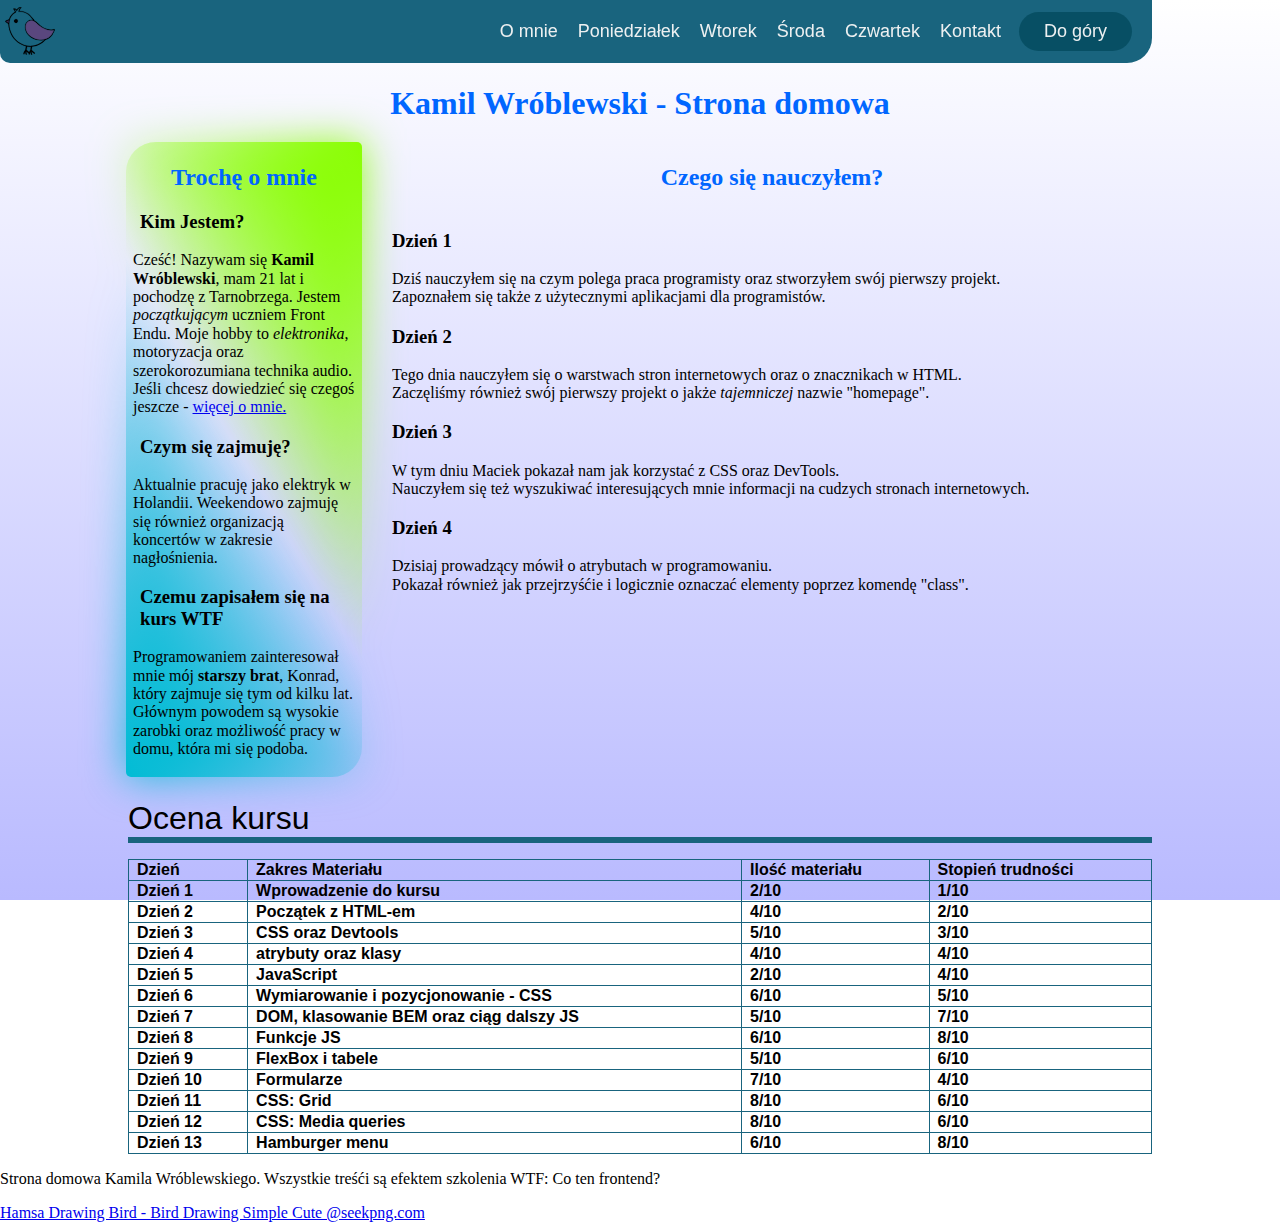
<file: index.html>
<!DOCTYPE html>
<html lang="pl">

<head>
  <meta charset="UTF-8" />
  <meta name="viewport" content="width=device-width, initial-scale=1.0" />
  <meta http-equiv="X-UA-Compatible" content="ie=edge" />
  <title>homepage</title>
  <meta name="description" content="Description" />



  <link rel="manifest" href="manifest.json" />
  <meta name="apple-mobile-web-app-capable" content="yes" />
  <link rel="apple-touch-icon" sizes="192x192" href="assets/pwa/icons/icon-192x192.png" />

  <link rel="icon" type="image/png" href="assets/pwa/icons/icon-192x192.png" />

  <link rel="stylesheet" href="css/main.css" />
</head>

<body>
  <header class=navBar>
    <a class="navBar__logo" href="index.html">
      <img class="navBar__logo--image" src="assets/img/LOGO.svg" alt="logo">
    </a>
    <nav>
      <button class="navBar__button navBar__button--menu menu__button--js">
        MENU
      </button>
      <ul class="navBar__links navBar__links--js">
        <li><a class="navBar__links--index" href="index.html">Strona główna</a></li>
        <li><a href="podstrona.html">O mnie</a></li>
        <li><a href="day1.html">Poniedziałek</a></li>
        <li><a href="day2.html">Wtorek</a></li>
        <li><a href="day3.html">Środa</a></li>
        <li><a href="day4.html">Czwartek</a></li>
        <li><a href="Contact.html">Kontakt</a></li>
      </ul>
    </nav>
    <button class="navBar__button navBar__button--up upButton__js">Do góry</button>
  </header>

  <main>

    <h1 class="heading">
      Kamil Wróblewski - Strona domowa
    </h1>

    <dev class="indexGrid">
      <section class="about">
        <h2 class="about__header about__header--main">
          Trochę o mnie
        </h2>
        <h3 class="about__header about__header--secondary">
          Kim Jestem?
        </h3>
        <p class="about__paragraph">
          Cześć! Nazywam się <strong>Kamil Wróblewski</strong>, mam 21 lat i pochodzę z Tarnobrzega. Jestem
          <i>początkującym</i> uczniem Front Endu. Moje hobby to <em>elektronika</em>, motoryzacja oraz szerokorozumiana
          technika audio. Jeśli chcesz dowiedzieć się czegoś jeszcze - <a href="podstrona.html">więcej o mnie.</a>
        </p>
        <h3 class="about__header about__header--secondary">
          Czym się zajmuję?
        </h3>
        <p class="about__paragraph">
          Aktualnie pracuję jako elektryk w Holandii. Weekendowo zajmuję się również organizacją koncertów w
          zakresie nagłośnienia.
        </p>
        <h3 class="about__header about__header--secondary">
          Czemu zapisałem się na kurs WTF
        </h3>
        <p class="about__paragraph">
          Programowaniem zainteresował mnie mój <B>starszy brat</B>, Konrad, który zajmuje się tym od kilku lat. Głównym
          powodem są wysokie zarobki oraz możliwość pracy w domu, która mi się podoba. <br>
        </p>

      </section>



      <section class="diary">
        <h2 class="diary__header">
          Czego się nauczyłem?
        </h2>
        <section class="diary__section">
          <h3 class="diary__section--header">
            Dzień 1
          </h3>
          <p class="diary__section--paragraph">
            Dziś nauczyłem się na czym polega praca programisty oraz stworzyłem swój pierwszy projekt. <br>
            Zapoznałem się także z użytecznymi aplikacjami dla programistów.
          </p>
          <h3 class="diary__section--header">
            Dzień 2
          </h3>
          <p class="diary__section--paragraph">
            Tego dnia nauczyłem się o warstwach stron internetowych oraz o znacznikach w HTML. <br>
            Zaczęliśmy również swój pierwszy projekt o jakże <em>tajemniczej</em> nazwie "homepage".
          </p>
          <h3 class="diary__section--header">
            Dzień 3
          </h3>
          <p class="diary__section--paragraph">
            W tym dniu Maciek pokazał nam jak korzystać z CSS oraz DevTools. <br>
            Nauczyłem się też wyszukiwać interesujących mnie informacji na cudzych stronach internetowych.
          </p>
          <h3 class="diary__section--header">
            Dzień 4
          </h3>
          <p class="diary__section--paragraph">
            Dzisiaj prowadzący mówił o atrybutach w programowaniu. <br>
            Pokazał również jak przejrzyśćie i logicznie oznaczać elementy poprzez komendę "class".
          </p>
          <h3 class="diary__section--header">
            Dzień 5
          </h3>
          <p class="diary__section--paragraph">
            W tej części kursu zostaliśmy wprowadzeni do języka "JavaScript". Poznaliśmy podstawowe komendy oraz ich
            działanie. <br>
            Dowiedzieliśmy się również jak działa Terminal.
          </p>
          <h3 class="diary__section--header">
            Dzień 6
          </h3>
          <p class="diary__section--paragraph">
            Dzisiaj kontynuowaliśmy naukę komend CSS. Mówiliśmy o rodzajach pojemników oraz ich wymiarowaniu i
            pozycjonowaniu.
          </p>
          <h3 class="diary__section--header">
            Dzień 7
          </h3>
          <p class="diary__section--paragraph">
            W dzisiejszej lekcji nauczyliśmy się co to jest DOM, jak nazywać klasy przy użyciu BEM oraz jak wpływać
            JavaScriptem na treść na stronie.
          </p>
          <h3 class="diary__section--header">
            Dzień 8
          </h3>
          <p class="diary__section--paragraph">
            W tej części kursu zaczęliśmy poważniejszą pracę z JS-em. Napisaliśmy swoje pierwsze funkcje oraz
            podglądaliśmy jak mogą wpływać na DOM.
          </p>
          <h3 class="diary__section--header">
            Dzień 9
          </h3>
          <p class="diary__section--paragraph">
            Dziś ogarnialiśmy co to flexbox oraz jak pisać tabele.
          </p>
          <h3 class="diary__section--header">
            Dzień 10
          </h3>
          <p class="diary__section--paragraph">
            Nauczyliśmy się dziś jak budować formularze.
          </p>
          <h3 class="diary__section--header">
            Dzień 11
          </h3>
          <p class="diary__section--paragraph">
            Tego dnia Maciek pokazał nam jak działa i jak posługiwać się CSS gridem.
          </p>

        </section>
      </section>
    </dev>
    <section class="table">
      <table class="table__section">
        <caption>Ocena kursu</caption>

        <thead>
          <TR>
            <TH>Dzień</TH>
            <TH>Zakres Materiału</TH>
            <TH>Ilość materiału</TH>
            <TH>Stopień trudności</TH>
          </TR>
        </thead>

        <tbody>
          <TR>
            <TH>Dzień 1</TH>
            <TH>Wprowadzenie do kursu</TH>
            <TH>2/10</TH>
            <TH>1/10</TH>
          </TR>

          <TR>
            <TH>Dzień 2</TH>
            <TH>Początek z HTML-em</TH>
            <TH>4/10</TH>
            <TH>2/10</TH>
          </TR>
          <TR>
            <TH>Dzień 3</TH>
            <TH>CSS oraz Devtools</TH>
            <TH>5/10</TH>
            <TH>3/10</TH>
          </TR>
          <TR>
            <TH>Dzień 4</TH>
            <TH>atrybuty oraz klasy</TH>
            <TH>4/10</TH>
            <TH>4/10</TH>
          </TR>
          <TR>
            <TH>Dzień 5</TH>
            <TH>JavaScript</TH>
            <TH>2/10</TH>
            <TH>4/10</TH>
          </TR>
          <TR>
            <TH>Dzień 6</TH>
            <TH>Wymiarowanie i pozycjonowanie - CSS</TH>
            <TH>6/10</TH>
            <TH>5/10</TH>
          </TR>
          <TR>
            <TH>Dzień 7</TH>
            <TH>DOM, klasowanie BEM oraz ciąg dalszy JS</TH>
            <TH>5/10</TH>
            <TH>7/10</TH>
          </TR>
          <TR>
            <TH>Dzień 8</TH>
            <TH>Funkcje JS</TH>
            <TH>6/10</TH>
            <TH>8/10</TH>
          </TR>
          <TR>
            <TH>Dzień 9</TH>
            <TH>FlexBox i tabele</TH>
            <TH>5/10</TH>
            <TH>6/10</TH>
          </TR>
          <TR>
            <TH>Dzień 10</TH>
            <TH>Formularze</TH>
            <TH>7/10</TH>
            <TH>4/10</TH>
          </TR>
          <TR>
            <TH>Dzień 11</TH>
            <TH>CSS: Grid</TH>
            <TH>8/10</TH>
            <TH>6/10</TH>
          </TR>
          <TR>
            <TH>Dzień 12</TH>
            <TH>CSS: Media queries</TH>
            <TH>8/10</TH>
            <TH>6/10</TH>
          </TR>
          <TH>Dzień 13</TH>
          <TH>Hamburger menu</TH>
          <TH>6/10</TH>
          <TH>8/10</TH>
          </TR>
        </tbody>

      </table>
    </section>


    <div class="test__div--js"></div>

  </main>

  <footer class="footer">
    <p>
      Strona domowa Kamila Wróblewskiego. Wszystkie treśći są efektem szkolenia WTF: Co ten frontend?
    </p>
    <a href="https://www.seekpng.com/ipng/u2q8o0u2i1u2o0o0_hamsa-drawing-bird-bird-drawing-simple-cute/" target="_blank">Hamsa Drawing Bird - Bird Drawing Simple Cute @seekpng.com</a>
  </footer>

  <script src="js/main.js"></script>
</body>

</html>
</file>
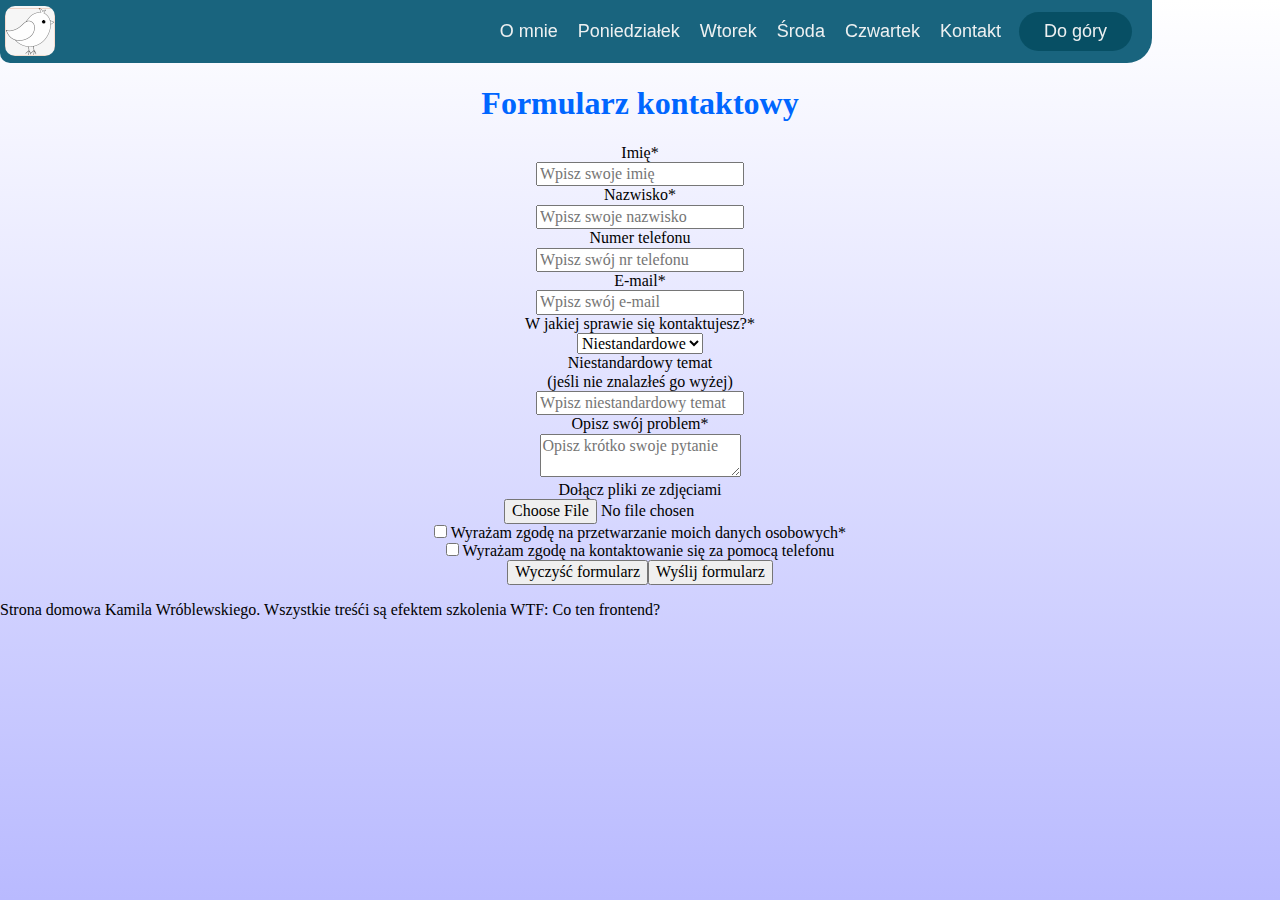
<file: Contact.html>
<!DOCTYPE html>
<html lang="pl">

<head>
    <meta charset="UTF-8" />
    <meta name="viewport" content="width=device-width, initial-scale=1.0" />
    <meta http-equiv="X-UA-Compatible" content="ie=edge" />
    <title>homepage</title>
    <meta name="description" content="Description" />

    <link rel="manifest" href="manifest.json" />
    <meta name="apple-mobile-web-app-capable" content="yes" />

    <link rel="stylesheet" href="css/main.css" />
</head>

<body>
    <header class=navBar>
        <a class="navBar__logo" href="index.html">
          <img class="navBar__logo--image" src="assets/img/logo.png" alt="logo">
        </a>
        <nav>
          <button class="navBar__button navBar__button--menu menu__button--js">
            MENU
          </button>
          <ul class="navBar__links navBar__links--js">
            <li><a class="navBar__links--index" href="index.html">Strona główna</a></li>
            <li><a href="podstrona.html">O mnie</a></li>
            <li><a href="day1.html">Poniedziałek</a></li>
            <li><a href="day2.html">Wtorek</a></li>
            <li><a href="day3.html">Środa</a></li>
            <li><a href="day4.html">Czwartek</a></li>
            <li><a href="Contact.html">Kontakt</a></li>
          </ul>
        </nav>
        <button class="navBar__button navBar__button--up upButton__js">Do góry</button>
    </header>

    <main>
        <h1 class="contactFormHeader">Formularz kontaktowy</h1>

        <form class="contactForm" action="https://dev.cotenfrontend.pl" class="form" method="post">
            <div>
                <label for="name">Imię*</label><br>
                <input required name="name" type="text" id="name" placeholder="Wpisz swoje imię">
            </div>
            <div>
                <label for="surname">Nazwisko*</label><br>
                <input required name="surname" type="text" id="surname" placeholder="Wpisz swoje nazwisko">
            </div>
            <div>
                <label for="phoneNumber">Numer telefonu</label><br>
                <input name="phone number" type="tel" id="phoneNumber" placeholder="Wpisz swój nr telefonu">
            </div>
            <div>
                <label for="email">E-mail*</label><br>
                <input required name="e-mail adress" type="email" id="email" placeholder="Wpisz swój e-mail">
            </div>
            <div>
                <label for="topic">W jakiej sprawie się kontaktujesz?*</label><br>
                <select required name="temat" id="topic">
                    <option value="">Niestandardowe</option>
                    <option>Informacje</option>
                    <option>Pomoc</option>
                    <option>Reklamacje</option>
                    <option>Inne</option>
                </select>
            </div>
            <div>
                <label for="unTopic">Niestandardowy temat<br>(jeśli nie znalazłeś go wyżej)</label><br>
                <input name="temat" type="text" id="unTopic" placeholder="Wpisz niestandardowy temat">
            </div>
            <div>
                <label for="message">Opisz swój problem*</label><br>
                <textarea required placeholder="Opisz krótko swoje pytanie" name="opis" id="message"></textarea>
            </div>
            <div>
                <label for="files">Dołącz pliki ze zdjęciami</label><br>
                <input type="file" name="files" id="files">
            </div>
            <div>
                <input required name="permission check" type="checkbox"
                    value="Wyrażam zgodę na przetwarzanie moich danych osobowych" id="permission">
                <label for="permission">Wyrażam zgodę na przetwarzanie moich danych osobowych*</label><br>
            </div>
            <div>
                <input name="permission number" type="checkbox"
                    value="Wyrażam zgodę na kontaktowanie się za pomocą telefonu" id="permissionNumber">
                <label for="permissionNumber">Wyrażam zgodę na kontaktowanie się za pomocą telefonu</label><br>
            </div>
            <div><input type="reset" value="Wyczyść formularz" /><input type="submit" value="Wyślij formularz" /></div>

        </form>
    </main>

    <footer class="footer">
        <p>
            Strona domowa Kamila Wróblewskiego. Wszystkie treśći są efektem szkolenia WTF: Co ten frontend?
        </p>
    </footer>
    <script src="js/main.js"></script>
</body>

</html>
</file>
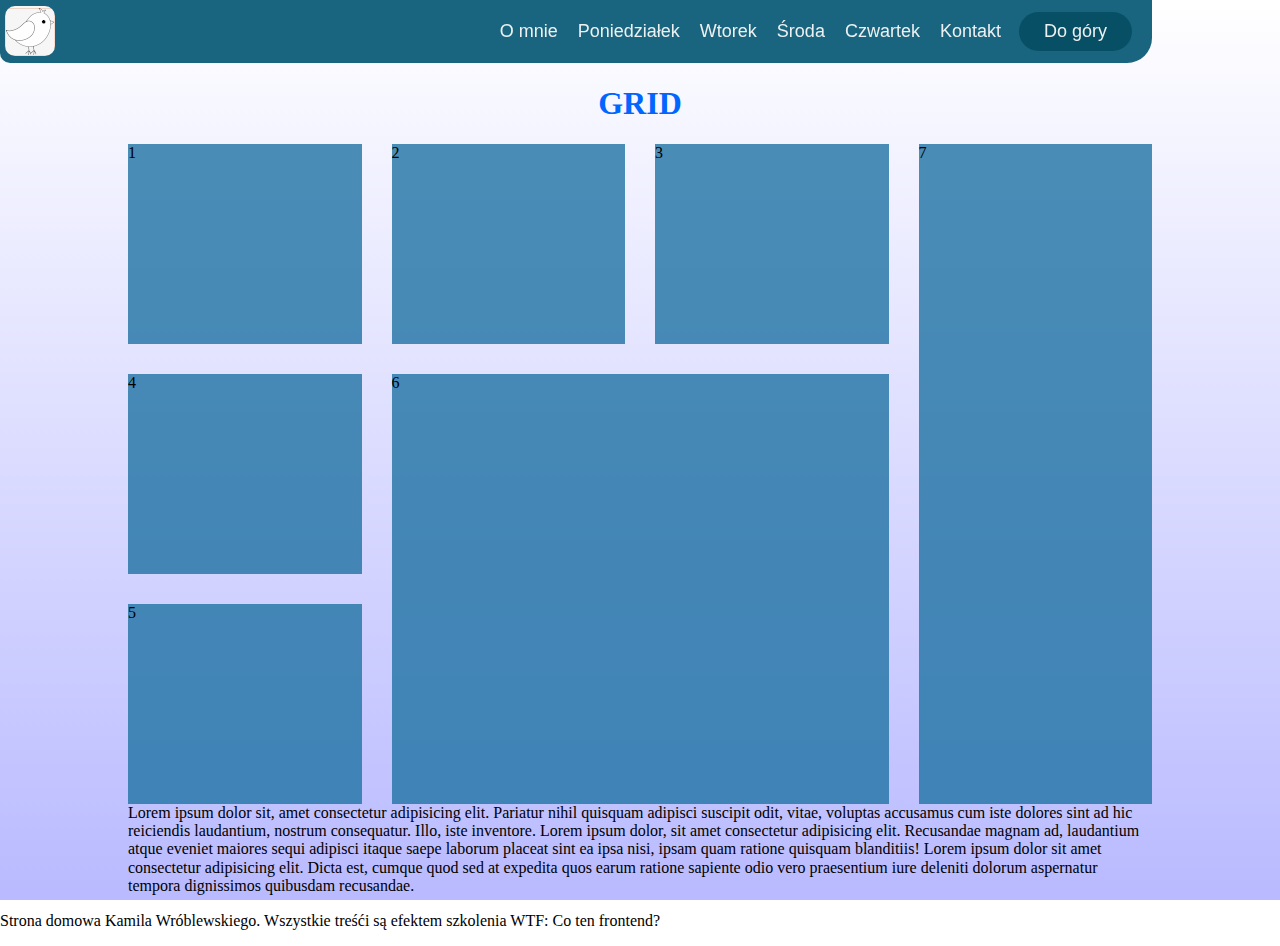
<file: day1.html>
<!DOCTYPE html>
<html lang="pl">

<head>
    <meta charset="UTF-8" />
    <meta name="viewport" content="width=device-width, initial-scale=1.0" />
    <meta http-equiv="X-UA-Compatible" content="ie=edge" />
    <title>homepage</title>
    <meta name="description" content="Description" />



    <link rel="manifest" href="manifest.json" />
    <meta name="apple-mobile-web-app-capable" content="yes" />

    <link rel="stylesheet" href="css/main.css" />
</head>

<body>
    <header class=navBar>
        <a class="navBar__logo" href="index.html">
          <img class="navBar__logo--image" src="assets/img/logo.png" alt="logo">
        </a>
        <nav>
          <button class="navBar__button navBar__button--menu menu__button--js">
            MENU
          </button>
          <ul class="navBar__links navBar__links--js">
            <li><a class="navBar__links--index" href="index.html">Strona główna</a></li>
            <li><a href="podstrona.html">O mnie</a></li>
            <li><a href="day1.html">Poniedziałek</a></li>
            <li><a href="day2.html">Wtorek</a></li>
            <li><a href="day3.html">Środa</a></li>
            <li><a href="day4.html">Czwartek</a></li>
            <li><a href="Contact.html">Kontakt</a></li>
          </ul>
        </nav>
        <button class="navBar__button navBar__button--up upButton__js">Do góry</button>
    </header>

    <main>
        <article class="article">
            <header>
                <h1 class="article__header">
                    GRID
                </h1>
            </header>
            <div class="gridMenu">
                <div class="gridMenu__one">1
                </div>
                <div class="gridMenu__two">2</div>
                <div class="gridMenu__three">3</div>
                <div class="gridMenu__four">4</div>
                <div class="gridMenu__five">5</div>
                <div class="gridMenu__six">6</div>
                <div class="gridMenu__seven">7</div>

            </div>


        </article>

        <div>
            Lorem ipsum dolor sit, amet consectetur adipisicing elit. Pariatur nihil quisquam adipisci suscipit odit,
            vitae, voluptas accusamus cum iste dolores sint ad hic reiciendis laudantium, nostrum consequatur. Illo,
            iste inventore. Lorem ipsum dolor, sit amet consectetur adipisicing elit. Recusandae magnam ad, laudantium
            atque eveniet maiores sequi adipisci itaque saepe laborum placeat sint ea ipsa nisi, ipsam quam ratione
            quisquam blanditiis! Lorem ipsum dolor sit amet consectetur adipisicing elit. Dicta est, cumque quod sed at
            expedita quos earum ratione sapiente odio vero praesentium iure deleniti dolorum aspernatur tempora
            dignissimos quibusdam recusandae.
        </div>


    </main>

    <footer class="footer">
        <p>
            Strona domowa Kamila Wróblewskiego. Wszystkie treśći są efektem szkolenia WTF: Co ten frontend?
        </p>
    </footer>
    <script src="js/main.js"></script>
</body>

</html>
</file>
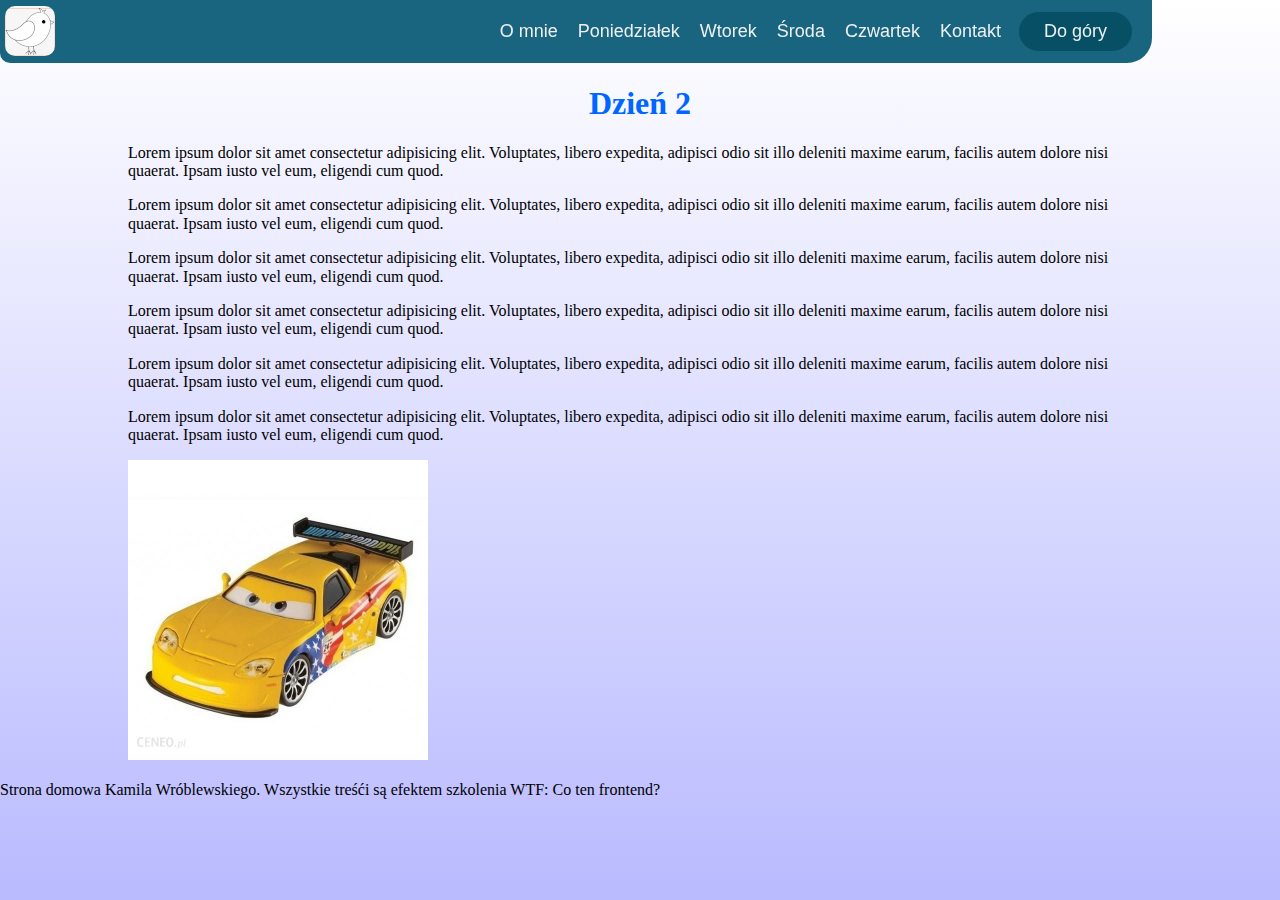
<file: day2.html>
<!DOCTYPE html>
<html lang="pl">

<head>
    <meta charset="UTF-8" />
    <meta name="viewport" content="width=device-width, initial-scale=1.0" />
    <meta http-equiv="X-UA-Compatible" content="ie=edge" />
    <title>homepage</title>
    <meta name="description" content="Description" />



    <link rel="manifest" href="manifest.json" />
    <meta name="apple-mobile-web-app-capable" content="yes" />

    <link rel="stylesheet" href="css/main.css" />
</head>

<body>
    <header class=navBar>
        <a class="navBar__logo" href="index.html">
          <img class="navBar__logo--image" src="assets/img/logo.png" alt="logo">
        </a>
        <nav>
          <button class="navBar__button navBar__button--menu menu__button--js">
            MENU
          </button>
          <ul class="navBar__links navBar__links--js">
            <li><a class="navBar__links--index" href="index.html">Strona główna</a></li>
            <li><a href="podstrona.html">O mnie</a></li>
            <li><a href="day1.html">Poniedziałek</a></li>
            <li><a href="day2.html">Wtorek</a></li>
            <li><a href="day3.html">Środa</a></li>
            <li><a href="day4.html">Czwartek</a></li>
            <li><a href="Contact.html">Kontakt</a></li>
          </ul>
        </nav>
        <button class="navBar__button navBar__button--up upButton__js">Do góry</button>
    </header>


    <main>
        <article class="article">
            <header>
                <h1 class="article__header">
                    Dzień 2
                </h1>
            </header>

            <p class="article__paragraph">
                Lorem ipsum dolor sit amet consectetur adipisicing elit. Voluptates, libero expedita, adipisci odio sit
                illo deleniti maxime earum, facilis autem dolore nisi quaerat. Ipsam iusto vel eum, eligendi cum quod.
            </p>
            <p class="article__paragraph">
                Lorem ipsum dolor sit amet consectetur adipisicing elit. Voluptates, libero expedita, adipisci odio sit
                illo deleniti maxime earum, facilis autem dolore nisi quaerat. Ipsam iusto vel eum, eligendi cum quod.
            </p>
            <p class="article__paragraph">
                Lorem ipsum dolor sit amet consectetur adipisicing elit. Voluptates, libero expedita, adipisci odio sit
                illo deleniti maxime earum, facilis autem dolore nisi quaerat. Ipsam iusto vel eum, eligendi cum quod.
            </p>
            <p class="article__paragraph">
                Lorem ipsum dolor sit amet consectetur adipisicing elit. Voluptates, libero expedita, adipisci odio sit
                illo deleniti maxime earum, facilis autem dolore nisi quaerat. Ipsam iusto vel eum, eligendi cum quod.
            </p>
            <p class="article__paragraph">
                Lorem ipsum dolor sit amet consectetur adipisicing elit. Voluptates, libero expedita, adipisci odio sit
                illo deleniti maxime earum, facilis autem dolore nisi quaerat. Ipsam iusto vel eum, eligendi cum quod.
            </p>
            <p class="article__paragraph">
                Lorem ipsum dolor sit amet consectetur adipisicing elit. Voluptates, libero expedita, adipisci odio sit
                illo deleniti maxime earum, facilis autem dolore nisi quaerat. Ipsam iusto vel eum, eligendi cum quod.
            </p>

        </article>

        <img class="article__image" src="assets/img/Jeff.jpg" alt="Zdjęcie przedstawia samochód z bajki AUTA">

    </main>

    <footer class="footer">
        <p>
            Strona domowa Kamila Wróblewskiego. Wszystkie treśći są efektem szkolenia WTF: Co ten frontend?
        </p>
    </footer>
    <script src="js/main.js"></script>
</body>

</html>
</file>
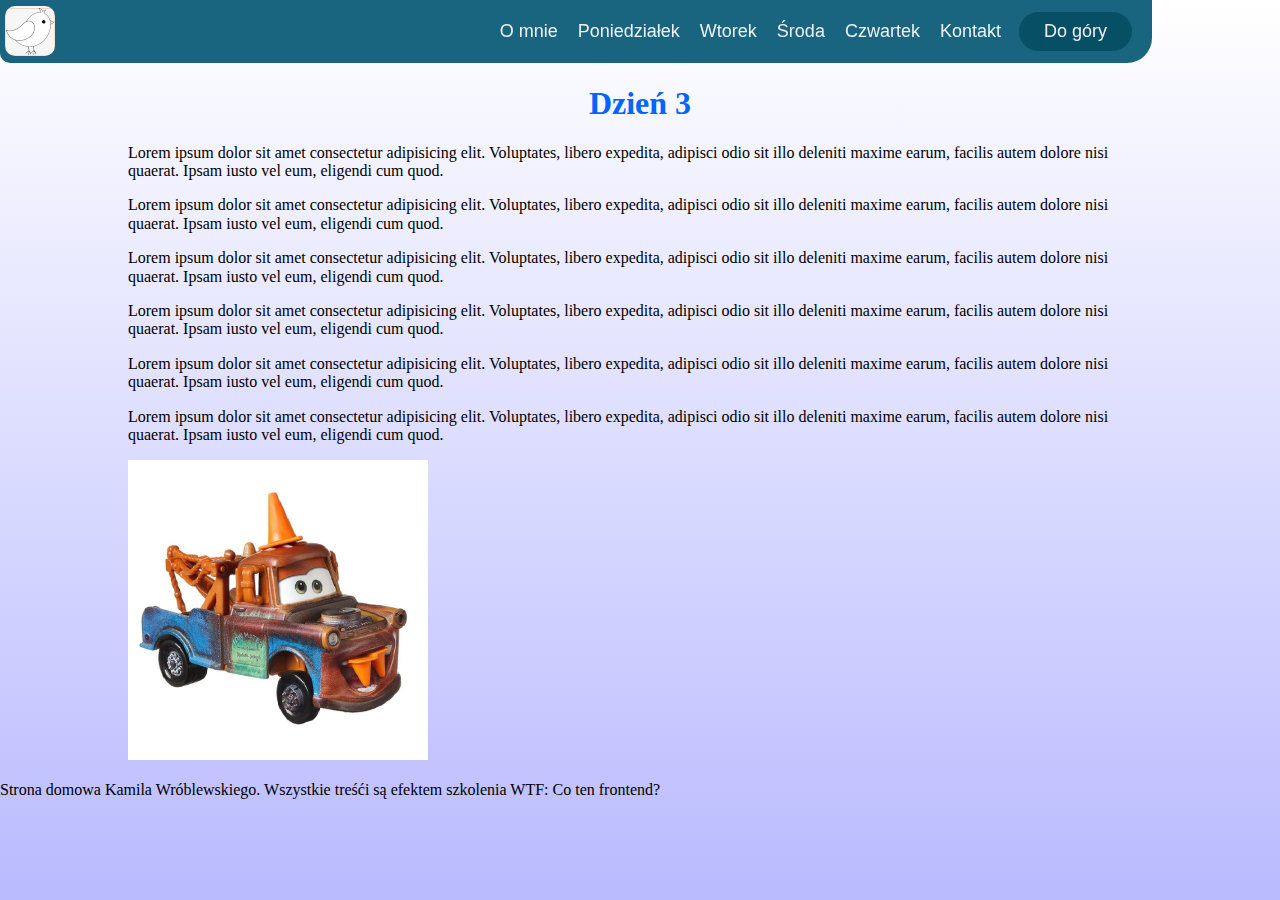
<file: day3.html>
<!DOCTYPE html>
<html lang="pl">

<head>
    <meta charset="UTF-8" />
    <meta name="viewport" content="width=device-width, initial-scale=1.0" />
    <meta http-equiv="X-UA-Compatible" content="ie=edge" />
    <title>homepage</title>
    <meta name="description" content="Description" />



    <link rel="manifest" href="manifest.json" />
    <meta name="apple-mobile-web-app-capable" content="yes" />

    <link rel="stylesheet" href="css/main.css" />
</head>

<body>
    <header class=navBar>
        <a class="navBar__logo" href="index.html">
          <img class="navBar__logo--image" src="assets/img/logo.png" alt="logo">
        </a>
        <nav>
          <button class="navBar__button navBar__button--menu menu__button--js">
            MENU
          </button>
          <ul class="navBar__links navBar__links--js">
            <li><a class="navBar__links--index" href="index.html">Strona główna</a></li>
            <li><a href="podstrona.html">O mnie</a></li>
            <li><a href="day1.html">Poniedziałek</a></li>
            <li><a href="day2.html">Wtorek</a></li>
            <li><a href="day3.html">Środa</a></li>
            <li><a href="day4.html">Czwartek</a></li>
            <li><a href="Contact.html">Kontakt</a></li>
          </ul>
        </nav>
        <button class="navBar__button navBar__button--up upButton__js">Do góry</button>
    </header>


    <main>
        <article class="article">
            <header>
                <h1 class="article__header">
                    Dzień 3
                </h1>
            </header>

            <p class="article__paragraph">
                Lorem ipsum dolor sit amet consectetur adipisicing elit. Voluptates, libero expedita, adipisci odio sit
                illo deleniti maxime earum, facilis autem dolore nisi quaerat. Ipsam iusto vel eum, eligendi cum quod.
            </p>
            <p class="article__paragraph">
                Lorem ipsum dolor sit amet consectetur adipisicing elit. Voluptates, libero expedita, adipisci odio sit
                illo deleniti maxime earum, facilis autem dolore nisi quaerat. Ipsam iusto vel eum, eligendi cum quod.
            </p>
            <p class="article__paragraph">
                Lorem ipsum dolor sit amet consectetur adipisicing elit. Voluptates, libero expedita, adipisci odio sit
                illo deleniti maxime earum, facilis autem dolore nisi quaerat. Ipsam iusto vel eum, eligendi cum quod.
            </p>
            <p class="article__paragraph">
                Lorem ipsum dolor sit amet consectetur adipisicing elit. Voluptates, libero expedita, adipisci odio sit
                illo deleniti maxime earum, facilis autem dolore nisi quaerat. Ipsam iusto vel eum, eligendi cum quod.
            </p>
            <p class="article__paragraph">
                Lorem ipsum dolor sit amet consectetur adipisicing elit. Voluptates, libero expedita, adipisci odio sit
                illo deleniti maxime earum, facilis autem dolore nisi quaerat. Ipsam iusto vel eum, eligendi cum quod.
            </p>
            <p class="article__paragraph">
                Lorem ipsum dolor sit amet consectetur adipisicing elit. Voluptates, libero expedita, adipisci odio sit
                illo deleniti maxime earum, facilis autem dolore nisi quaerat. Ipsam iusto vel eum, eligendi cum quod.
            </p>

        </article>

        <img class="article__image" src="assets/img/Złomek.jpg" alt="Zdjęcie przedstawia samochód z bajki AUTA">

    </main>

    <footer class="footer">
        <p>
            Strona domowa Kamila Wróblewskiego. Wszystkie treśći są efektem szkolenia WTF: Co ten frontend?
        </p>
    </footer>
    <script src="js/main.js"></script>
</body>

</html>
</file>
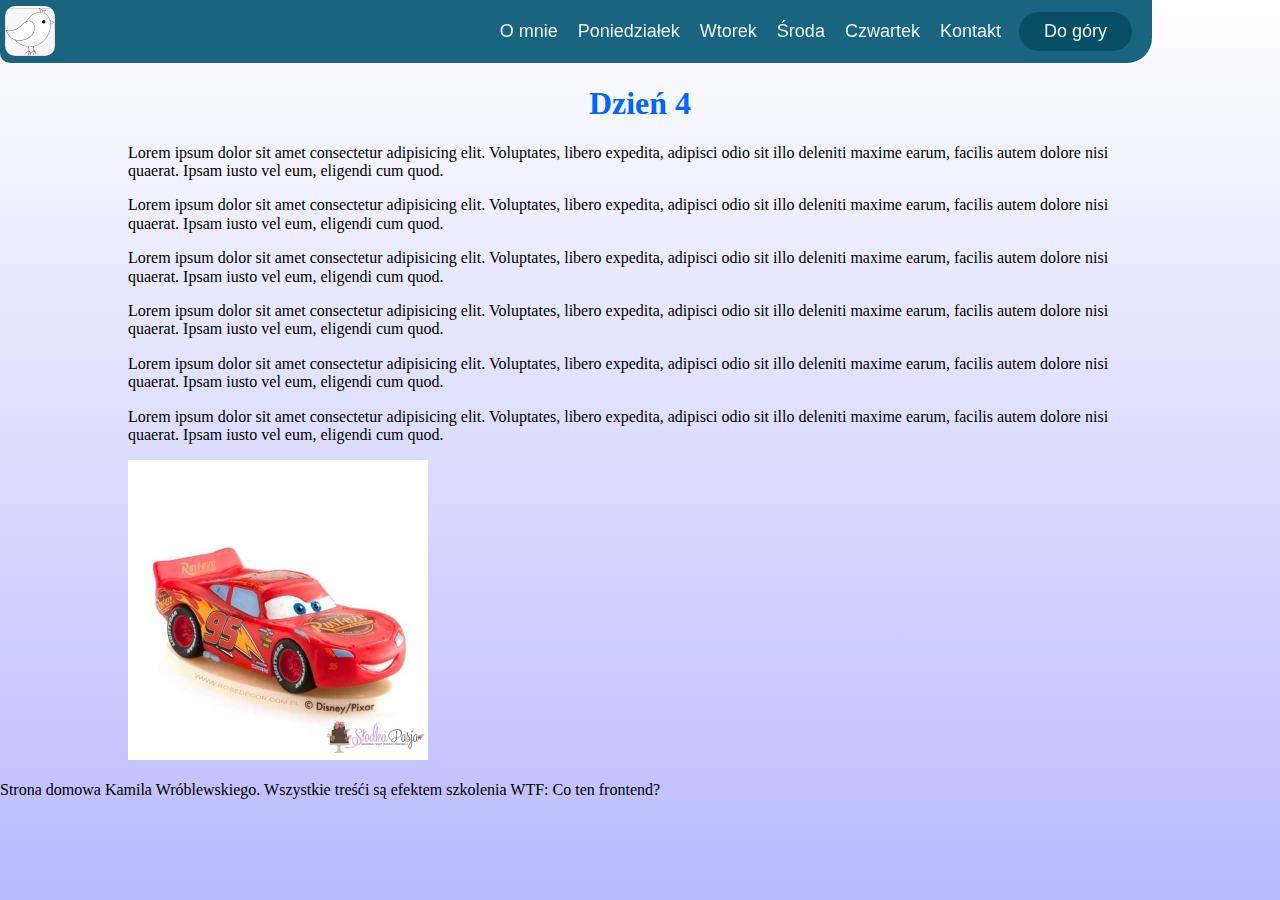
<file: day4.html>
<!DOCTYPE html>
<html lang="pl">

<head>
    <meta charset="UTF-8" />
    <meta name="viewport" content="width=device-width, initial-scale=1.0" />
    <meta http-equiv="X-UA-Compatible" content="ie=edge" />
    <title>homepage</title>
    <meta name="description" content="Description" />



    <link rel="manifest" href="manifest.json" />
    <meta name="apple-mobile-web-app-capable" content="yes" />

    <link rel="stylesheet" href="css/main.css" />
</head>

<body>

    <header class=navBar>
        <a class="navBar__logo" href="index.html">
            <img class="navBar__logo--image" src="assets/img/logo.png" alt="logo">
        </a>
        <nav>
            <button class="navBar__button navBar__button--menu menu__button--js">
                MENU
            </button>
            <ul class="navBar__links navBar__links--js">
                <li><a class="navBar__links--index" href="index.html">Strona główna</a></li>
                <li><a href="podstrona.html">O mnie</a></li>
                <li><a href="day1.html">Poniedziałek</a></li>
                <li><a href="day2.html">Wtorek</a></li>
                <li><a href="day3.html">Środa</a></li>
                <li><a href="day4.html">Czwartek</a></li>
                <li><a href="Contact.html">Kontakt</a></li>
            </ul>
        </nav>
        <button class="navBar__button navBar__button--up upButton__js">Do góry</button>
    </header>


    <main>
        <article class="article">
            <header>
                <h1 class="article__header">
                    Dzień 4
                </h1>
            </header>

            <p class="article__paragraph">
                Lorem ipsum dolor sit amet consectetur adipisicing elit. Voluptates, libero expedita, adipisci odio sit
                illo deleniti maxime earum, facilis autem dolore nisi quaerat. Ipsam iusto vel eum, eligendi cum quod.
            </p>
            <p class="article__paragraph">
                Lorem ipsum dolor sit amet consectetur adipisicing elit. Voluptates, libero expedita, adipisci odio sit
                illo deleniti maxime earum, facilis autem dolore nisi quaerat. Ipsam iusto vel eum, eligendi cum quod.
            </p>
            <p class="article__paragraph">
                Lorem ipsum dolor sit amet consectetur adipisicing elit. Voluptates, libero expedita, adipisci odio sit
                illo deleniti maxime earum, facilis autem dolore nisi quaerat. Ipsam iusto vel eum, eligendi cum quod.
            </p>
            <p class="article__paragraph">
                Lorem ipsum dolor sit amet consectetur adipisicing elit. Voluptates, libero expedita, adipisci odio sit
                illo deleniti maxime earum, facilis autem dolore nisi quaerat. Ipsam iusto vel eum, eligendi cum quod.
            </p>
            <p class="article__paragraph">
                Lorem ipsum dolor sit amet consectetur adipisicing elit. Voluptates, libero expedita, adipisci odio sit
                illo deleniti maxime earum, facilis autem dolore nisi quaerat. Ipsam iusto vel eum, eligendi cum quod.
            </p>
            <p class="article__paragraph">
                Lorem ipsum dolor sit amet consectetur adipisicing elit. Voluptates, libero expedita, adipisci odio sit
                illo deleniti maxime earum, facilis autem dolore nisi quaerat. Ipsam iusto vel eum, eligendi cum quod.
            </p>

        </article>

        <img class="article__image" src="assets/img/Zygzak.jpg" alt="Zdjęcie przedstawia samochód z bajki AUTA">

    </main>

    <footer class="footer">
        <p>
            Strona domowa Kamila Wróblewskiego. Wszystkie treśći są efektem szkolenia WTF: Co ten frontend?
        </p>
    </footer>
    <script src="js/main.js"></script>
</body>

</html>
</file>
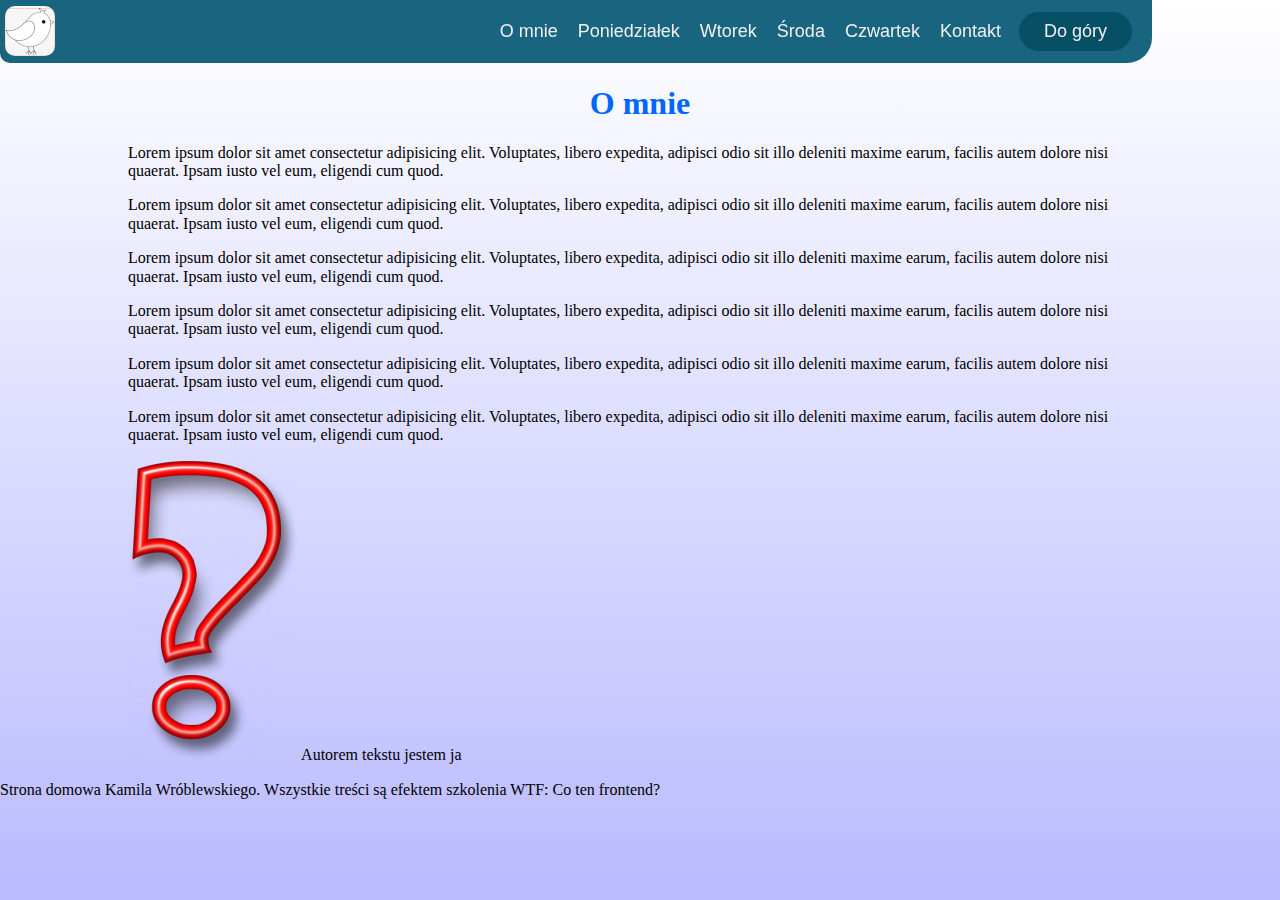
<file: podstrona.html>
<!DOCTYPE html>
<html lang="pl">

<head>
    <meta charset="UTF-8" />
    <meta name="viewport" content="width=device-width, initial-scale=1.0" />
    <meta http-equiv="X-UA-Compatible" content="ie=edge" />
    <title>homepage</title>
    <meta name="description" content="Description" />



    <link rel="manifest" href="manifest.json" />
    <meta name="apple-mobile-web-app-capable" content="yes" />

    <link rel="stylesheet" href="css/main.css" />
</head>

<body>
    <header class=navBar>
        <a class="navBar__logo" href="index.html">
          <img class="navBar__logo--image" src="assets/img/logo.png" alt="logo">
        </a>
        <nav>
          <button class="navBar__button navBar__button--menu menu__button--js">
            MENU
          </button>
          <ul class="navBar__links navBar__links--js">
            <li><a class="navBar__links--index" href="index.html">Strona główna</a></li>
            <li><a href="podstrona.html">O mnie</a></li>
            <li><a href="day1.html">Poniedziałek</a></li>
            <li><a href="day2.html">Wtorek</a></li>
            <li><a href="day3.html">Środa</a></li>
            <li><a href="day4.html">Czwartek</a></li>
            <li><a href="Contact.html">Kontakt</a></li>
          </ul>
        </nav>
        <button class="navBar__button navBar__button--up upButton__js">Do góry</button>
    </header>


    <main>
        <article class="article">
            <header>
                <h1 class="article__header">
                    O mnie
                </h1>
            </header>

            <p class="article__paragraph">
                Lorem ipsum dolor sit amet consectetur adipisicing elit. Voluptates, libero expedita, adipisci odio sit
                illo deleniti maxime earum, facilis autem dolore nisi quaerat. Ipsam iusto vel eum, eligendi cum quod.
            </p>
            <p class="article__paragraph">
                Lorem ipsum dolor sit amet consectetur adipisicing elit. Voluptates, libero expedita, adipisci odio sit
                illo deleniti maxime earum, facilis autem dolore nisi quaerat. Ipsam iusto vel eum, eligendi cum quod.
            </p>
            <p class="article__paragraph">
                Lorem ipsum dolor sit amet consectetur adipisicing elit. Voluptates, libero expedita, adipisci odio sit
                illo deleniti maxime earum, facilis autem dolore nisi quaerat. Ipsam iusto vel eum, eligendi cum quod.
            </p>
            <p class="article__paragraph">
                Lorem ipsum dolor sit amet consectetur adipisicing elit. Voluptates, libero expedita, adipisci odio sit
                illo deleniti maxime earum, facilis autem dolore nisi quaerat. Ipsam iusto vel eum, eligendi cum quod.
            </p>
            <p class="article__paragraph">
                Lorem ipsum dolor sit amet consectetur adipisicing elit. Voluptates, libero expedita, adipisci odio sit
                illo deleniti maxime earum, facilis autem dolore nisi quaerat. Ipsam iusto vel eum, eligendi cum quod.
            </p>
            <p class="article__paragraph">
                Lorem ipsum dolor sit amet consectetur adipisicing elit. Voluptates, libero expedita, adipisci odio sit
                illo deleniti maxime earum, facilis autem dolore nisi quaerat. Ipsam iusto vel eum, eligendi cum quod.
            </p>



        </article>
        <footer class="footer__author">
            <img src="assets/img/Pytajnik-170x300.png" alt="Zdjęcie zawiera wizerunek autora">
            Autorem tekstu jestem ja
        </footer>
    </main>

    <footer class="footer">
        <p>
            Strona domowa Kamila Wróblewskiego. Wszystkie treści są efektem szkolenia WTF: Co ten frontend?
        </p>
    </footer>

    <script src="js/main.js"></script>

</body>

</html>
</file>
<file: css/main.css>
@charset "UTF-8";
/*! normalize.css v8.0.1 | MIT License | github.com/necolas/normalize.css */
/* Document
   ========================================================================== */
/**
 * 1. Correct the line height in all browsers.
 * 2. Prevent adjustments of font size after orientation changes in iOS.
 */
html {
  line-height: 1.15;
  /* 1 */
  -webkit-text-size-adjust: 100%;
  /* 2 */ }

/* Sections
   ========================================================================== */
/**
 * Remove the margin in all browsers.
 */
body {
  margin: 0; }

/**
 * Render the `main` element consistently in IE.
 */
main {
  display: block; }

/**
 * Correct the font size and margin on `h1` elements within `section` and
 * `article` contexts in Chrome, Firefox, and Safari.
 */
h1 {
  font-size: 2em;
  margin: 0.67em 0; }

/* Grouping content
   ========================================================================== */
/**
 * 1. Add the correct box sizing in Firefox.
 * 2. Show the overflow in Edge and IE.
 */
hr {
  -webkit-box-sizing: content-box;
          box-sizing: content-box;
  /* 1 */
  height: 0;
  /* 1 */
  overflow: visible;
  /* 2 */ }

/**
 * 1. Correct the inheritance and scaling of font size in all browsers.
 * 2. Correct the odd `em` font sizing in all browsers.
 */
pre {
  font-family: monospace, monospace;
  /* 1 */
  font-size: 1em;
  /* 2 */ }

/* Text-level semantics
   ========================================================================== */
/**
 * Remove the gray background on active links in IE 10.
 */
a {
  background-color: transparent; }

/**
 * 1. Remove the bottom border in Chrome 57-
 * 2. Add the correct text decoration in Chrome, Edge, IE, Opera, and Safari.
 */
abbr[title] {
  border-bottom: none;
  /* 1 */
  text-decoration: underline;
  /* 2 */
  -webkit-text-decoration: underline dotted;
          text-decoration: underline dotted;
  /* 2 */ }

/**
 * Add the correct font weight in Chrome, Edge, and Safari.
 */
b,
strong {
  font-weight: bolder; }

/**
 * 1. Correct the inheritance and scaling of font size in all browsers.
 * 2. Correct the odd `em` font sizing in all browsers.
 */
code,
kbd,
samp {
  font-family: monospace, monospace;
  /* 1 */
  font-size: 1em;
  /* 2 */ }

/**
 * Add the correct font size in all browsers.
 */
small {
  font-size: 80%; }

/**
 * Prevent `sub` and `sup` elements from affecting the line height in
 * all browsers.
 */
sub,
sup {
  font-size: 75%;
  line-height: 0;
  position: relative;
  vertical-align: baseline; }

sub {
  bottom: -0.25em; }

sup {
  top: -0.5em; }

/* Embedded content
   ========================================================================== */
/**
 * Remove the border on images inside links in IE 10.
 */
img {
  border-style: none; }

/* Forms
   ========================================================================== */
/**
 * 1. Change the font styles in all browsers.
 * 2. Remove the margin in Firefox and Safari.
 */
button,
input,
optgroup,
select,
textarea {
  font-family: inherit;
  /* 1 */
  font-size: 100%;
  /* 1 */
  line-height: 1.15;
  /* 1 */
  margin: 0;
  /* 2 */ }

/**
 * Show the overflow in IE.
 * 1. Show the overflow in Edge.
 */
button,
input {
  /* 1 */
  overflow: visible; }

/**
 * Remove the inheritance of text transform in Edge, Firefox, and IE.
 * 1. Remove the inheritance of text transform in Firefox.
 */
button,
select {
  /* 1 */
  text-transform: none; }

/**
 * Correct the inability to style clickable types in iOS and Safari.
 */
button,
[type="button"],
[type="reset"],
[type="submit"] {
  -webkit-appearance: button; }

/**
 * Remove the inner border and padding in Firefox.
 */
button::-moz-focus-inner,
[type="button"]::-moz-focus-inner,
[type="reset"]::-moz-focus-inner,
[type="submit"]::-moz-focus-inner {
  border-style: none;
  padding: 0; }

/**
 * Restore the focus styles unset by the previous rule.
 */
button:-moz-focusring,
[type="button"]:-moz-focusring,
[type="reset"]:-moz-focusring,
[type="submit"]:-moz-focusring {
  outline: 1px dotted ButtonText; }

/**
 * Correct the padding in Firefox.
 */
fieldset {
  padding: 0.35em 0.75em 0.625em; }

/**
 * 1. Correct the text wrapping in Edge and IE.
 * 2. Correct the color inheritance from `fieldset` elements in IE.
 * 3. Remove the padding so developers are not caught out when they zero out
 *    `fieldset` elements in all browsers.
 */
legend {
  -webkit-box-sizing: border-box;
          box-sizing: border-box;
  /* 1 */
  color: inherit;
  /* 2 */
  display: table;
  /* 1 */
  max-width: 100%;
  /* 1 */
  padding: 0;
  /* 3 */
  white-space: normal;
  /* 1 */ }

/**
 * Add the correct vertical alignment in Chrome, Firefox, and Opera.
 */
progress {
  vertical-align: baseline; }

/**
 * Remove the default vertical scrollbar in IE 10+.
 */
textarea {
  overflow: auto; }

/**
 * 1. Add the correct box sizing in IE 10.
 * 2. Remove the padding in IE 10.
 */
[type="checkbox"],
[type="radio"] {
  -webkit-box-sizing: border-box;
          box-sizing: border-box;
  /* 1 */
  padding: 0;
  /* 2 */ }

/**
 * Correct the cursor style of increment and decrement buttons in Chrome.
 */
[type="number"]::-webkit-inner-spin-button,
[type="number"]::-webkit-outer-spin-button {
  height: auto; }

/**
 * 1. Correct the odd appearance in Chrome and Safari.
 * 2. Correct the outline style in Safari.
 */
[type="search"] {
  -webkit-appearance: textfield;
  /* 1 */
  outline-offset: -2px;
  /* 2 */ }

/**
 * Remove the inner padding in Chrome and Safari on macOS.
 */
[type="search"]::-webkit-search-decoration {
  -webkit-appearance: none; }

/**
 * 1. Correct the inability to style clickable types in iOS and Safari.
 * 2. Change font properties to `inherit` in Safari.
 */
::-webkit-file-upload-button {
  -webkit-appearance: button;
  /* 1 */
  font: inherit;
  /* 2 */ }

/* Interactive
   ========================================================================== */
/*
 * Add the correct display in Edge, IE 10+, and Firefox.
 */
details {
  display: block; }

/*
 * Add the correct display in all browsers.
 */
summary {
  display: list-item; }

/* Misc
   ========================================================================== */
/**
 * Add the correct display in IE 10+.
 */
template {
  display: none; }

/**
 * Add the correct display in IE 10.
 */
[hidden] {
  display: none; }

html {
  -webkit-box-sizing: border-box;
          box-sizing: border-box; }

*, *:before, *:after {
  -webkit-box-sizing: inherit;
          box-sizing: inherit; }

/* Początek paska nawigacji */
.navBar {
  display: -webkit-box;
  display: -ms-flexbox;
  display: flex;
  -webkit-box-pack: end;
      -ms-flex-pack: end;
          justify-content: flex-end;
  -webkit-box-align: center;
      -ms-flex-align: center;
          align-items: center;
  background-color: #19647e;
  padding: 5px 20px 5px 5px;
  border-bottom-left-radius: 10px;
  border-bottom-right-radius: 25px;
  position: fixed;
  right: 10%;
  left: 0px;
  top: 0px;
  z-index: 3; }
  @media (max-width: 1023px) {
    .navBar {
      min-width: 146px;
      border-bottom-left-radius: 0px;
      right: auto;
      padding: 5px 10px;
      border-bottom-right-radius: 20px;
      -webkit-box-pack: center;
          -ms-flex-pack: center;
              justify-content: center; }
      .navBar nav {
        display: -webkit-box;
        display: -ms-flexbox;
        display: flex;
        -webkit-box-orient: vertical;
        -webkit-box-direction: normal;
            -ms-flex-direction: column;
                flex-direction: column;
        -webkit-box-align: center;
            -ms-flex-align: center;
                align-items: center;
        width: 128px; } }
  .navBar li a, .navBar__button {
    font-family: "Montserrat", sans-serif;
    font-weight: 500;
    font-size: 18px;
    color: #edf0f1;
    text-decoration: none; }
  .navBar__button {
    border: none;
    padding: 9px 25px;
    background-color: rgba(0, 72, 90, 0.712);
    border-radius: 50px;
    -webkit-transition: all 0.2s ease 0s;
    -o-transition: all 0.2s ease 0s;
    transition: all 0.2s ease 0s;
    cursor: pointer; }
    @media (max-width: 1023px) {
      .navBar__button--up {
        display: none; } }
    .navBar__button--up:hover {
      background-color: #00485a; }
    .navBar__button--menu {
      display: none; }
      @media (max-width: 1023px) {
        .navBar__button--menu {
          display: block; } }
  .navBar__logo {
    margin-right: auto;
    width: 50px; }
    @media (max-width: 1023px) {
      .navBar__logo {
        display: none; } }
    .navBar__logo--image {
      border-radius: 10px;
      -webkit-transition: 0.2s 0s;
      -o-transition: 0.2s 0s;
      transition: 0.2s 0s;
      max-width: 50px;
      display: block; }
      .navBar__logo--image:hover {
        -webkit-filter: drop-shadow(-1px -1px 5px #3b3b3b);
                filter: drop-shadow(-1px -1px 5px #3b3b3b);
        -webkit-transform: scale(1.2);
            -ms-transform: scale(1.2);
                transform: scale(1.2); }
  .navBar__links {
    list-style-type: none;
    padding: 0px 10px; }
    @media (max-width: 1023px) {
      .navBar__links {
        display: -webkit-box;
        display: -ms-flexbox;
        display: flex;
        -webkit-box-orient: vertical;
        -webkit-box-direction: normal;
            -ms-flex-direction: column;
                flex-direction: column;
        padding: 0px;
        display: none; } }
    .navBar__links li {
      display: inline-block;
      padding: 0px 8px; }
      @media (max-width: 1023px) {
        .navBar__links li {
          padding: 3px; } }
      .navBar__links li a {
        -webkit-transition: all 0.2s ease 0s;
        -o-transition: all 0.2s ease 0s;
        transition: all 0.2s ease 0s; }
        .navBar__links li a:hover {
          color: #00485a; }
    @media (max-width: 1023px) {
      .navBar__links--visible {
        display: -webkit-box;
        display: -ms-flexbox;
        display: flex; } }
    .navBar__links--index {
      display: none; }
      @media (max-width: 1023px) {
        .navBar__links--index {
          display: inline-block; } }

html {
  scroll-behavior: smooth; }

/* Koniec paska nawigacji */
.heading {
  color: #0066ff;
  text-align: center;
  font-size: 2em;
  font-family: 'Georgia'; }

.indexGrid {
  display: -ms-grid;
  display: grid;
  -ms-grid-columns: (1fr)[4];
  grid-template-columns: repeat(4, 1fr);
  -ms-grid-rows: auto;
  grid-template-rows: auto;
  grid-gap: 32px; }

.about {
  position: relative; }
  .about:before {
    content: '';
    position: absolute;
    top: -2px;
    left: -2px;
    right: -2px;
    bottom: -2px;
    background: rgba(255, 255, 255, 0);
    z-index: -1;
    background: -webkit-linear-gradient(210deg, #89ff00, transparent, #00bcd4);
    background: -o-linear-gradient(210deg, #89ff00, transparent, #00bcd4);
    background: linear-gradient(240deg, #89ff00, transparent, #00bcd4);
    border-radius: 30px 5px 30px 5px; }
  .about:after {
    content: '';
    position: absolute;
    top: -2px;
    left: -2px;
    right: -2px;
    bottom: -2px;
    background: black;
    z-index: -2;
    -webkit-filter: blur(20px);
            filter: blur(20px);
    background: -webkit-linear-gradient(210deg, #89ff00, transparent, #00bcd4);
    background: -o-linear-gradient(210deg, #89ff00, transparent, #00bcd4);
    background: linear-gradient(240deg, #89ff00, transparent, #00bcd4); }
  .about__header {
    padding: 0 12px; }
    .about__header--main {
      color: #0066ff;
      text-align: center; }
  .about__paragraph {
    padding: 0 5px; }

.diary {
  -ms-grid-column: 2;
  -ms-grid-column-span: 3;
  grid-column: 2 / 5; }
  .diary__header {
    text-align: center;
    color: #0066ff; }
  .diary__section {
    max-height: 400px;
    overflow-y: scroll; }

.table {
  padding-top: 25px; }
  .table__section {
    font: 100% sans-serif;
    background-color: #efe;
    border-collapse: collapse;
    border: 1px solid #19647e;
    width: 900px;
    background-color: transparent;
    table-layout: auto;
    width: 100%; }
    .table__section > caption {
      text-align: left;
      font-size: 200%;
      border-bottom: 0.2em solid #19647e;
      margin-bottom: 0.5em; }
    .table__section th {
      font-weight: bold;
      padding-left: 0.5em;
      border-bottom: 1px solid #19647e;
      border-left: 1px solid #19647e;
      text-align: left;
      padding-right: 0.5em; }

.article__header {
  color: #0066ff;
  text-align: center;
  font-size: 2em;
  font-family: 'Georgia'; }

.article__image {
  width: 300px; }

.contactFormHeader {
  color: #0066ff;
  text-align: center;
  font-size: 2em;
  font-family: 'Georgia'; }

.contactForm {
  text-align: center; }

.gridMenu {
  -webkit-box-pack: center;
      -ms-flex-pack: center;
          justify-content: center;
  display: -ms-grid;
  display: grid;
  -ms-grid-columns: (1fr)[4];
  grid-template-columns: repeat(4, 1fr);
  grid-auto-rows: minmax(200px, auto);
  grid-gap: 30px; }
  @media (max-width: 1023px) {
    .gridMenu {
      -ms-grid-columns: (1fr)[3];
      grid-template-columns: repeat(3, 1fr); } }
  @media (max-width: 800px) {
    .gridMenu {
      -ms-grid-columns: (1fr)[2];
      grid-template-columns: repeat(2, 1fr); } }
  .gridMenu div {
    background-color: #2275a5d0;
    -webkit-transition: 1s 0s;
    -o-transition: 1s 0s;
    transition: 1s 0s; }
    .gridMenu div:hover {
      background-color: #2274a5; }
  @media (max-width: 800px) {
    .gridMenu__three {
      -ms-grid-column: 1;
      grid-column: 1;
      -ms-grid-row: 2;
      grid-row: 2; } }
  .gridMenu__four {
    -ms-grid-column: 1;
    grid-column: 1;
    -ms-grid-row: 2;
    grid-row: 2; }
    @media (max-width: 800px) {
      .gridMenu__four {
        -ms-grid-column: 2;
        grid-column: 2;
        -ms-grid-row: 2;
        grid-row: 2; } }
  .gridMenu__five {
    -ms-grid-column: 1;
    grid-column: 1;
    -ms-grid-row: 3;
    grid-row: 3; }
    @media (max-width: 800px) {
      .gridMenu__five {
        -ms-grid-column: 1;
        -ms-grid-column-span: 2;
        grid-column: 1 / 3;
        -ms-grid-row: 3;
        grid-row: 3; } }
  .gridMenu__six {
    -ms-grid-column: 2;
    -ms-grid-column-span: 2;
    grid-column: 2 / 4;
    -ms-grid-row: 2;
    -ms-grid-row-span: 2;
    grid-row: 2 / 4; }
    @media (max-width: 800px) {
      .gridMenu__six {
        -ms-grid-column: 1;
        -ms-grid-column-span: 2;
        grid-column: 1 / 3;
        -ms-grid-row: 4;
        -ms-grid-row-span: 2;
        grid-row: 4 / 6; } }
  .gridMenu__seven {
    -ms-grid-column: 4;
    grid-column: 4;
    -ms-grid-row: 1;
    -ms-grid-row-span: 3;
    grid-row: 1 / 4; }
    @media (max-width: 1023px) {
      .gridMenu__seven {
        -ms-grid-column: 1;
        -ms-grid-column-span: 3;
        grid-column: 1 / 4;
        -ms-grid-row: 4;
        grid-row: 4; } }
    @media (max-width: 800px) {
      .gridMenu__seven {
        -ms-grid-column: 1;
        -ms-grid-column-span: 2;
        grid-column: 1 / 3;
        -ms-grid-row: 6;
        grid-row: 6; } }

body {
  margin: 0mm;
  background: -webkit-gradient(linear, left top, left bottom, from(white), to(#b9baff));
  background: -webkit-linear-gradient(top, white 0%, #b9baff);
  background: -o-linear-gradient(top, white 0%, #b9baff);
  background: linear-gradient(180deg, white 0%, #b9baff);
  background-attachment: fixed;
  background-size: 100vh;
  scrollbar-color: #19647e; }

main {
  max-width: 80%;
  padding-top: 64px;
  margin: auto; }

html {
  overflow-y: scroll; }

* {
  -webkit-box-sizing: border-box;
          box-sizing: border-box; }

/*# sourceMappingURL=main.css.map */
</file>
